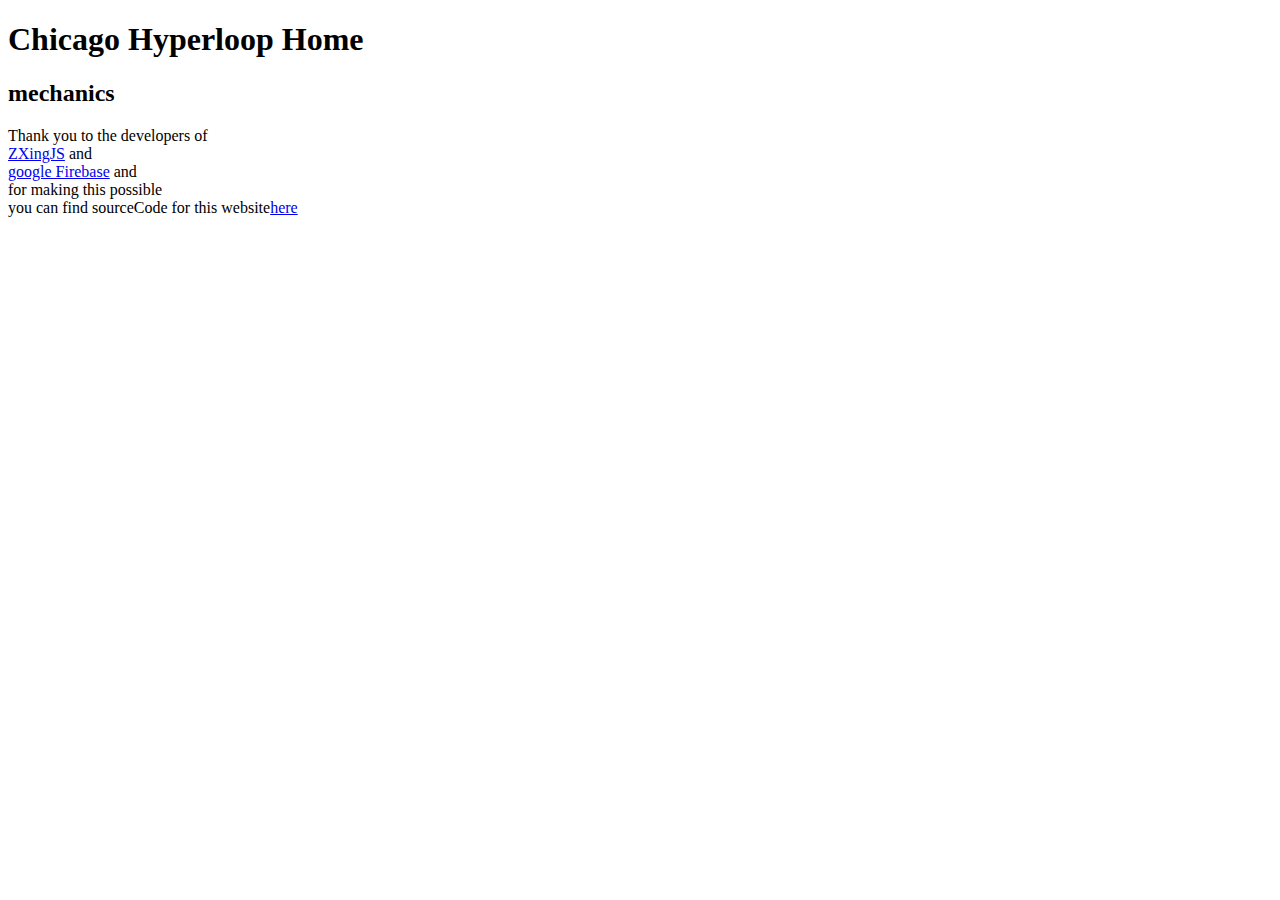
<file: HTML/news.html>
<!doctype html>
<html>

	<head>
		<title>Chicago Hyperloop | Home</title>
		<meta name="viewport" content="width=device-width, initial-scale=1.0">
        <link rel="icon" href="./PICS/logoBlackCircle.png">
		
	</head>
	<body id = "background">

	    <div id = "top">
			<h1>
				Chicago Hyperloop Home
			</h1>
			<span>
				
			<h2>
				mechanics
			</h2>
			<body>
				Thank you to the developers of <br>
				<a href = "https://github.com/zxing-js/library"> ZXingJS</a> and <br>
				<a href = "https://firebase.google.com/">google Firebase</a> and <br>
				for making this possible <br>
				you can find sourceCode for this website<a href="https://github.com/Team2338/HourTracker">here</a>
			</body>
				
		</div>
		
		<div id = "footer" data-includeHTML = "html/HTMLImports/footer.html"></div>

	</body>
</html>
</file>
